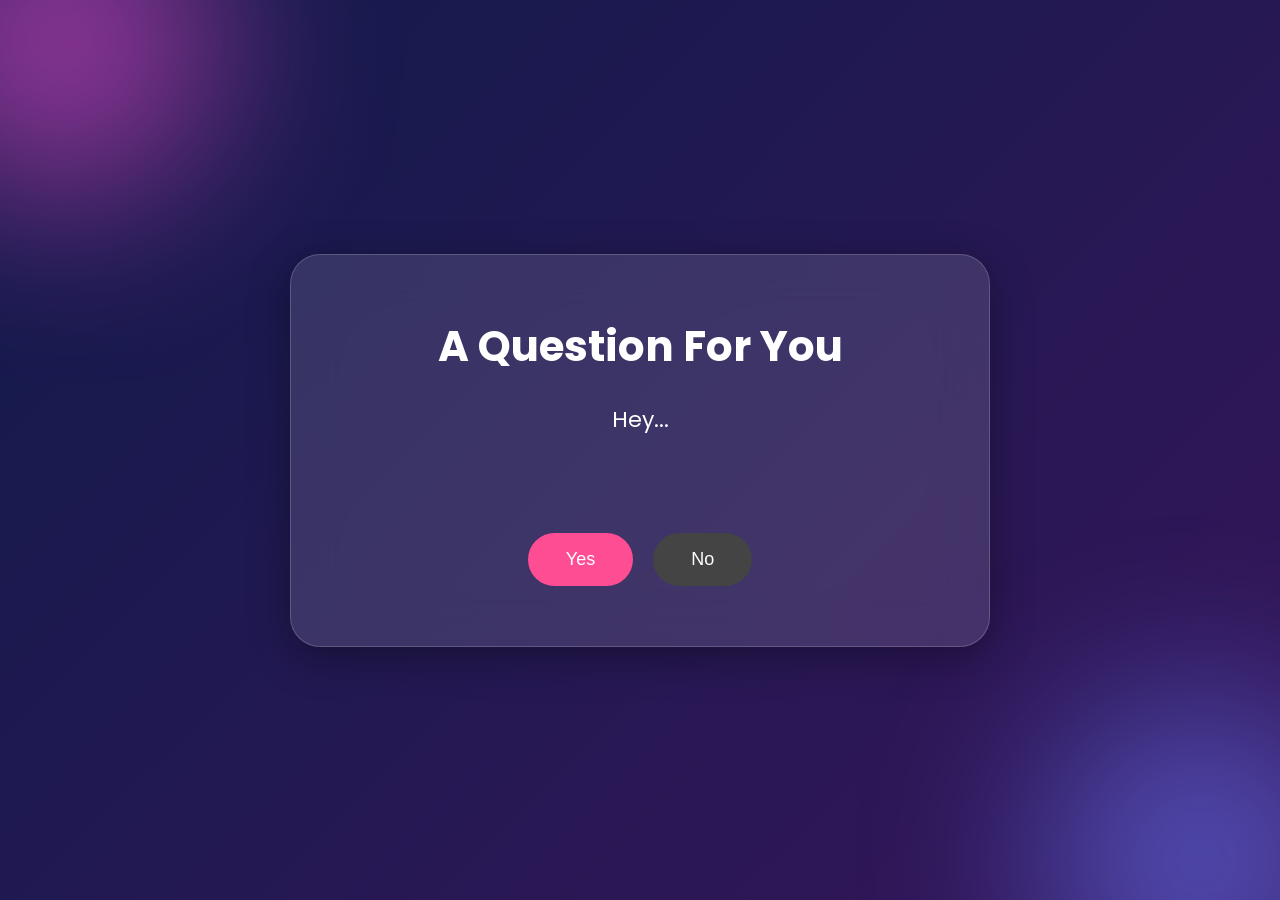
<file: question.html>
<!DOCTYPE html>
<html lang="en">

<head>

    <meta charset="UTF-8">

    <meta name="viewport"
          content="width=device-width, initial-scale=1.0">

    <title>A Question For You</title>

    <link rel="stylesheet" href="style.css">

    <link href="https://fonts.googleapis.com/css2?family=Poppins:wght@300;400;600;700&display=swap"
          rel="stylesheet">

</head>

<body>

<div class="gradient-bg"></div>

<div class="blur blur1"></div>
<div class="blur blur2"></div>

<div class="container">

    <section class="hero">

        <div class="glass-card">

            <h1 id="questionTitle">
                A Question For You
            </h1>

            <p id="questionText">
                ...
            </p>

            <div class="buttons">

                <button id="yesBtn">
                    Yes
                </button>

                <button id="noBtn">
                    No
                </button>

            </div>

        </div>

    </section>

</div>

<script>

const lines = [

"Hey...",

"I've been wanting to tell you something...",

"You always make me smile.",

"And I wanted to ask...",

"Will you go out with me?"

];

let current = 0;

const text =
document.getElementById("questionText");

function showNext(){

    if(current < lines.length){

        text.innerHTML = lines[current];

        current++;

        setTimeout(showNext,1800);

    }

}

showNext();

document.getElementById("yesBtn")
.onclick=function(){

    window.location.href="yes.html";

};

const no =
document.getElementById("noBtn");

no.addEventListener("mouseenter",move);

no.addEventListener("click",move);

function move(){

    const x =
    Math.random()*220-110;

    const y =
    Math.random()*120-60;

    no.style.transform =
    `translate(${x}px,${y}px)`;

}

</script>

</body>

</html>
</file>
<file: style.css>
/* ===========================
   GLOBAL SETTINGS
=========================== */

*{
    margin:0;
    padding:0;
    box-sizing:border-box;
}

html{
    scroll-behavior:smooth;
}

body{

    font-family:'Poppins',sans-serif;

    overflow:hidden;

    background:#050816;

    color:white;

    height:100vh;

}

/* ===========================
BACKGROUND
=========================== */

.gradient-bg{

    position:fixed;

    inset:0;

    z-index:-5;

    background:linear-gradient(
        -45deg,
        #090b18,
        #1b103d,
        #42145f,
        #111b4b
    );

    background-size:400% 400%;

    animation:gradientMove 18s ease infinite;

}

@keyframes gradientMove{

0%{

background-position:0% 50%;

}

50%{

background-position:100% 50%;

}

100%{

background-position:0% 50%;

}

}

/* ===========================
BLUR BLOBS
=========================== */

.blur{

position:fixed;

width:320px;

height:320px;

border-radius:50%;

filter:blur(90px);

opacity:.55;

animation:floatBlob 12s ease-in-out infinite;

}

.blur1{

background:#ff4fd8;

top:-120px;

left:-100px;

}

.blur2{

background:#6b7cff;

bottom:-120px;

right:-80px;

animation-delay:4s;

}

@keyframes floatBlob{

0%{

transform:translateY(0px);

}

50%{

transform:translateY(40px);

}

100%{

transform:translateY(0px);

}

}

/* ===========================
MAIN CONTAINER
=========================== */

.container{

width:100%;

height:100vh;

display:flex;

flex-direction:column;

}

/* ===========================
NAVBAR
=========================== */

nav{

display:flex;

justify-content:space-between;

align-items:center;

padding:25px 60px;

}

.logo{

font-size:28px;

font-weight:700;

letter-spacing:1px;

}

#musicButton{

padding:12px 28px;

border:none;

border-radius:40px;

cursor:pointer;

background:rgba(255,255,255,.15);

backdrop-filter:blur(18px);

color:white;

transition:.35s;

}

#musicButton:hover{

transform:translateY(-3px);

background:rgba(255,255,255,.28);

}

/* ===========================
HERO
=========================== */

.hero{

flex:1;

display:flex;

justify-content:center;

align-items:center;

padding:40px;

}

.glass-card{

width:700px;

max-width:90%;

padding:60px;

border-radius:30px;

background:rgba(255,255,255,.12);

backdrop-filter:blur(25px);

border:1px solid rgba(255,255,255,.18);

box-shadow:

0 10px 40px rgba(0,0,0,.35);

text-align:center;

animation:cardAppear 1.3s ease;

}

@keyframes cardAppear{

from{

opacity:0;

transform:translateY(60px) scale(.95);

}

to{

opacity:1;

transform:translateY(0) scale(1);

}

}

#title{

font-size:58px;

font-weight:700;

margin-bottom:25px;

}

#typewriter{

font-size:22px;

line-height:1.8;

min-height:90px;

opacity:.95;

}

/* ===========================
BUTTON
=========================== */

#openBtn{

margin-top:40px;

padding:18px 50px;

font-size:18px;

border:none;

cursor:pointer;

border-radius:999px;

color:white;

background:linear-gradient(
135deg,
#ff4fd8,
#8a5cff
);

transition:.35s;

box-shadow:

0 15px 35px rgba(255,0,150,.35);

}

#openBtn:hover{

transform:translateY(-5px) scale(1.05);

box-shadow:

0 20px 45px rgba(255,0,150,.45);

}
/* ===========================
   PAGE FADE
=========================== */

.glass-card{

    transition:
    transform .4s ease,
    opacity .4s ease;

}

/* ===========================
TYPEWRITER
=========================== */

#typewriter{

    color:#ececec;

    letter-spacing:.5px;

    font-weight:300;

}

/* ===========================
BUTTON EFFECTS
=========================== */

#openBtn:active{

    transform:scale(.95);

}

#musicButton:active{

    transform:scale(.95);

}

/* ===========================
LOADER
=========================== */



/* ===========================
PAGE TRANSITION
=========================== */

#transition{

    position:fixed;

    inset:0;

    background:#050816;

    opacity:0;

    pointer-events:none;

    transition:opacity .6s ease;

    z-index:998;

}

/* ===========================
RESPONSIVE
=========================== */

@media(max-width:768px){

    nav{

        padding:20px;

    }

    .glass-card{

        width:92%;

        padding:35px 25px;

    }

    #title{

        font-size:40px;

    }

    #typewriter{

        font-size:18px;

    }

    #openBtn{

        width:100%;

    }

}

@media(max-width:480px){

    .logo{

        font-size:22px;

    }

    #title{

        font-size:32px;

    }

    #musicButton{

        padding:10px 18px;

        font-size:14px;

    }

}
.buttons{

    display:flex;

    justify-content:center;

    gap:20px;

    margin-top:40px;

}

#yesBtn,
#noBtn{

    padding:16px 38px;

    border:none;

    border-radius:50px;

    cursor:pointer;

    font-size:18px;

    color:white;

    transition:.3s;

}

#yesBtn{

    background:#ff4d94;

}

#yesBtn:hover{

    transform:scale(1.08);

}

#noBtn{

    background:#444;

}

#noBtn:hover{

    background:#666;

}

#questionTitle{

    font-size:42px;

    margin-bottom:25px;

}

#questionText{

    font-size:22px;

    min-height:90px;

    transition:.4s;

}
/* ===========================
   CELEBRATION PAGE
=========================== */

.celebrate-title{

    font-size:52px;

    margin-bottom:25px;

    color:white;

}

.celebrate-text{

    font-size:22px;

    line-height:1.8;

    margin-bottom:20px;

    color:#ececec;

}

#finishBtn{

    margin-top:30px;

    padding:18px 45px;

    border:none;

    border-radius:50px;

    cursor:pointer;

    font-size:18px;

    color:white;

    background:linear-gradient(135deg,#ff4fd8,#8a5cff);

    transition:.3s;

}

#finishBtn:hover{

    transform:scale(1.05);

}
#petals{
    position:fixed;
    inset:0;
    overflow:hidden;
    pointer-events:none;
}

.petal{
    position:fixed;
    top:-50px;
    color:#ff9ecb;
    font-size:20px;
    animation:fall linear forwards;
}

@keyframes fall{

    0%{
        transform:
        translateY(-50px)
        rotate(0deg);
        opacity:1;
    }

    100%{
        transform:
        translateY(110vh)
        translateX(80px)
        rotate(360deg);
        opacity:0;
    }

}
</file>
